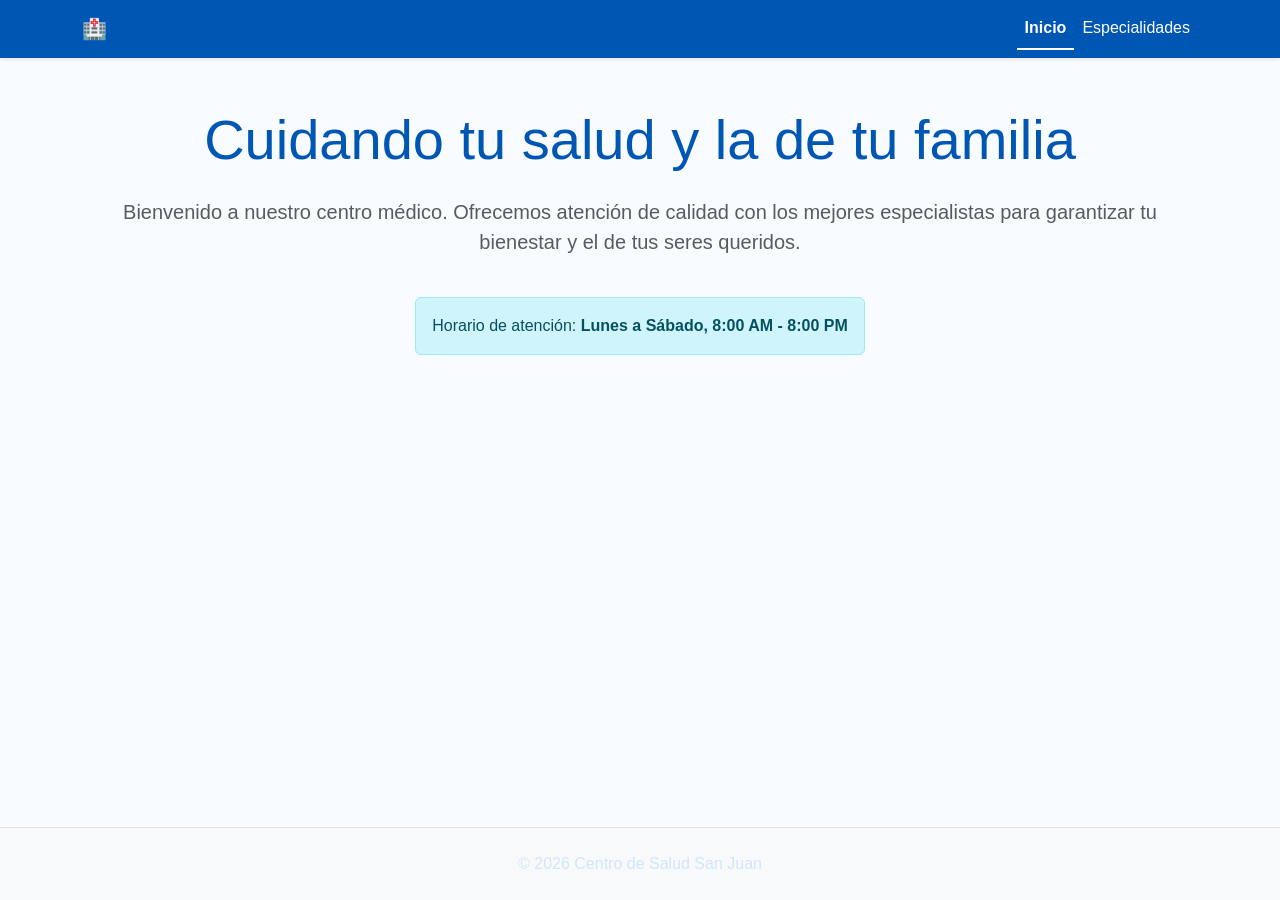
<file: index.html>
<!-- index.html -->
<!DOCTYPE html>
<html lang="es">
<head>
    <meta charset="UTF-8">
    <meta name="viewport" content="width=device-width, initial-scale=1.0">
    <title>Centro de Salud San Juan</title>
    <!-- Enlace a Bootstrap 5 desde el inicio -->
    <link href="https://cdn.jsdelivr.net/npm/bootstrap@5.3.0/dist/css/bootstrap.min.css" rel="stylesheet">
    <link rel="stylesheet" href="css/style.css">
</head>
<body class="d-flex flex-column min-vh-100">
    
    <!-- Barra de navegación de Bootstrap -->
    <nav class="navbar navbar-expand-lg navbar-light bg-light shadow-sm">
        <div class="container">
            <a class="navbar-brand text-primary fw-bold" href="index.html">🏥 CS San Juan</a>
            <div class="collapse navbar-collapse" id="navbarNav">
                <ul class="navbar-nav ms-auto">
                    <li class="nav-item">
                        <a class="nav-link active" href="index.html">Inicio</a>
                    </li>
                    <li class="nav-item"><a class="nav-link" href="especialidades.html">Especialidades</a></li>
                </ul>
            </div>
        </div>
    </nav>
    
    <!-- Contenido Principal -->
    <main class="container my-5 text-center flex-grow-1">
        <h1 class="display-4 text-primary mb-4">Cuidando tu salud y la de tu familia</h1>
        <p class="lead text-muted">Bienvenido a nuestro centro médico. Ofrecemos atención de calidad con los mejores especialistas para garantizar tu bienestar y el de tus seres queridos.</p>
        <div class="alert alert-info mt-4 d-inline-block" role="alert">
            Horario de atención: <strong>Lunes a Sábado, 8:00 AM - 8:00 PM</strong>
        </div>
    </main>

    <!-- Footer -->
    <footer class="bg-light text-center py-4 mt-auto border-top">
        <p class="text-muted mb-0">&copy; 2026 Centro de Salud San Juan</p>
    </footer>

</body>
</html>
</file>
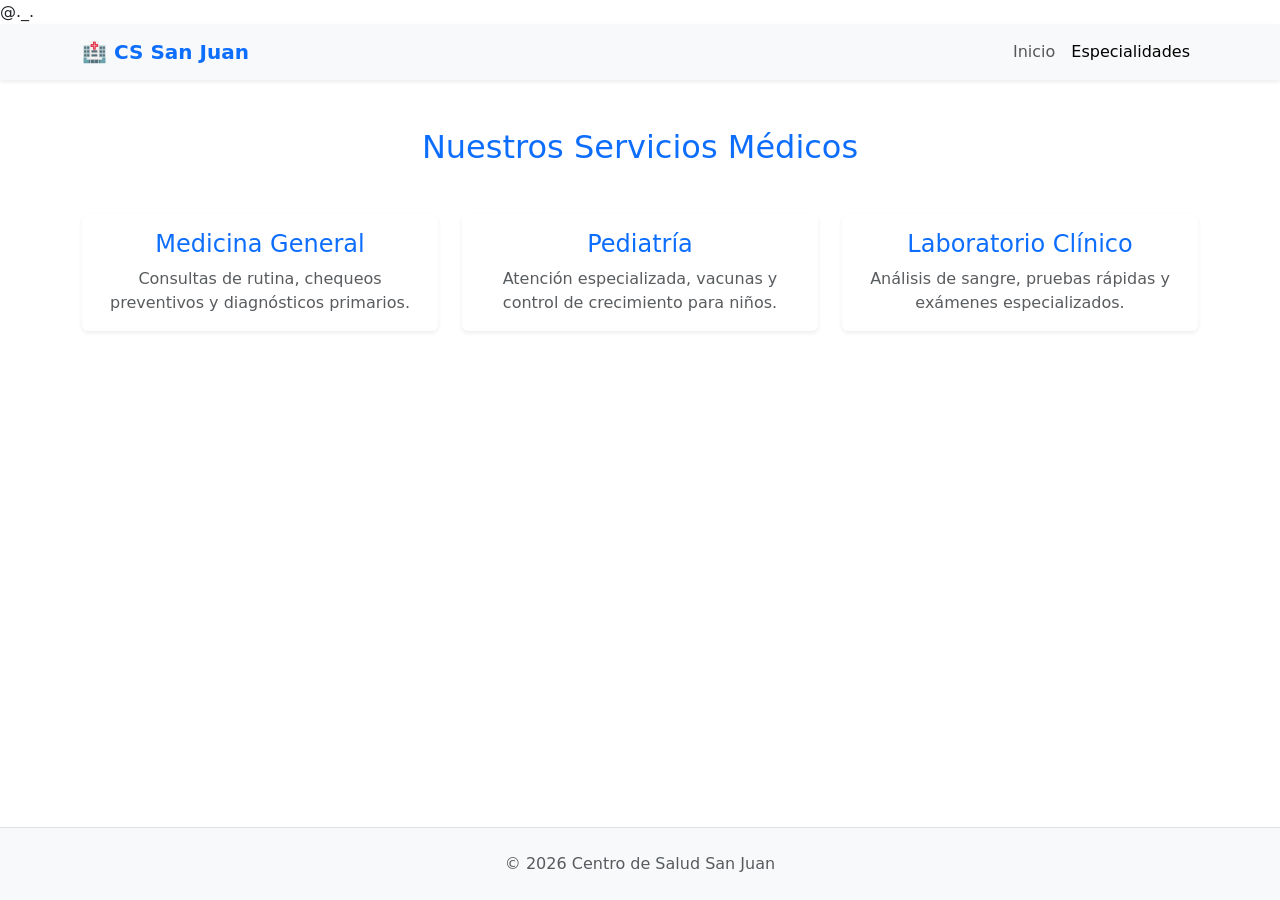
<file: especialidades.html>
@⁨._.⁩ 
<!-- especialidades.html -->
<!DOCTYPE html>
<html lang="es">
<head>
    <meta charset="UTF-8">
    <meta name="viewport" content="width=device-width, initial-scale=1.0">
    <title>Especialidades - CS San Juan</title>
    <link href="https://cdn.jsdelivr.net/npm/bootstrap@5.3.0/dist/css/bootstrap.min.css" rel="stylesheet">
</head>
<body class="d-flex flex-column min-vh-100">
    
    <nav class="navbar navbar-expand-lg navbar-light bg-light shadow-sm">
        <div class="container">
            <a class="navbar-brand text-primary fw-bold" href="index.html">🏥 CS San Juan</a>
            <div class="collapse navbar-collapse" id="navbarNav">
                <ul class="navbar-nav ms-auto">
                    <li class="nav-item">
                        <a class="nav-link" href="index.html">Inicio</a>
                    </li>
                    <li class="nav-item">
                        <a class="nav-link active" href="especialidades.html">Especialidades</a>
                    </li>
                </ul>
            </div>
        </div>
    </nav>
    
    <main class="container my-5 flex-grow-1">
        <h2 class="text-center text-primary mb-5">Nuestros Servicios Médicos</h2>
        
        <!-- Sistema de Grillas de Bootstrap -->
        <div class="row g-4">
            <div class="col-md-4">
                <div class="card h-100 shadow-sm border-0">
                    <div class="card-body text-center">
                        <h4 class="card-title text-primary">Medicina General</h4>
                        <p class="card-text text-muted">Consultas de rutina, chequeos preventivos y diagnósticos primarios.</p>
                    </div>
                </div>
            </div>
            <div class="col-md-4">
                <div class="card h-100 shadow-sm border-0">
                    <div class="card-body text-center">
                        <h4 class="card-title text-primary">Pediatría</h4>
                        <p class="card-text text-muted">Atención especializada, vacunas y control de crecimiento para niños.</p>
                    </div>
                </div>
            </div>
            <div class="col-md-4">
                <div class="card h-100 shadow-sm border-0">
                    <div class="card-body text-center">
                        <h4 class="card-title text-primary">Laboratorio Clínico</h4>
                        <p class="card-text text-muted">Análisis de sangre, pruebas rápidas y exámenes especializados.</p>
                    </div>
                </div>
            </div>
        </div>
    </main>

    <footer class="bg-light text-center py-4 mt-auto border-top">
        <p class="text-muted mb-0">&copy; 2026 Centro de Salud San Juan</p>
    </footer>

</body>
</html>
</file>
<file: css/style.css>
/* css/style.css */

/* Sobrescribiendo la fuente genérica de Bootstrap por una más amigable */
body {
    font-family: 'Segoe UI', Roboto, Helvetica, Arial, sans-serif;
    background-color: #f8fbff;
}

/* Personalizando la barra de navegación para que sea azul médica en vez de gris (bg-light) */
.navbar {
    background-color: #0056b3 !important;
}

.navbar-brand,
.nav-link {
    color: #ffffff !important;
}

.nav-link:hover {
    color: #b3d4fc !important;
}

.nav-link.active {
    font-weight: bold;
    border-bottom: 2px solid #ffffff;
}

/* Cambiando el color principal de los textos de Bootstrap (.text-primary) */
.text-primary {
    color: #0056b3 !important;
}

/* Efecto interactivo en las tarjetas de la página de especialidades */
.card {
    transition: transform 0.3s ease, box-shadow 0.3s ease;
}

.card:hover {
    transform: translateY(-5px);
    box-shadow: 0 10px 20px rgba(0, 86, 179, 0.15) !important;
}

/* Modificando el footer */
footer {
    background-color: #003d82 !important;
    border-top: none !important;
}

footer p.text-muted {
    color: #d1e5fb !important;
}
</file>
